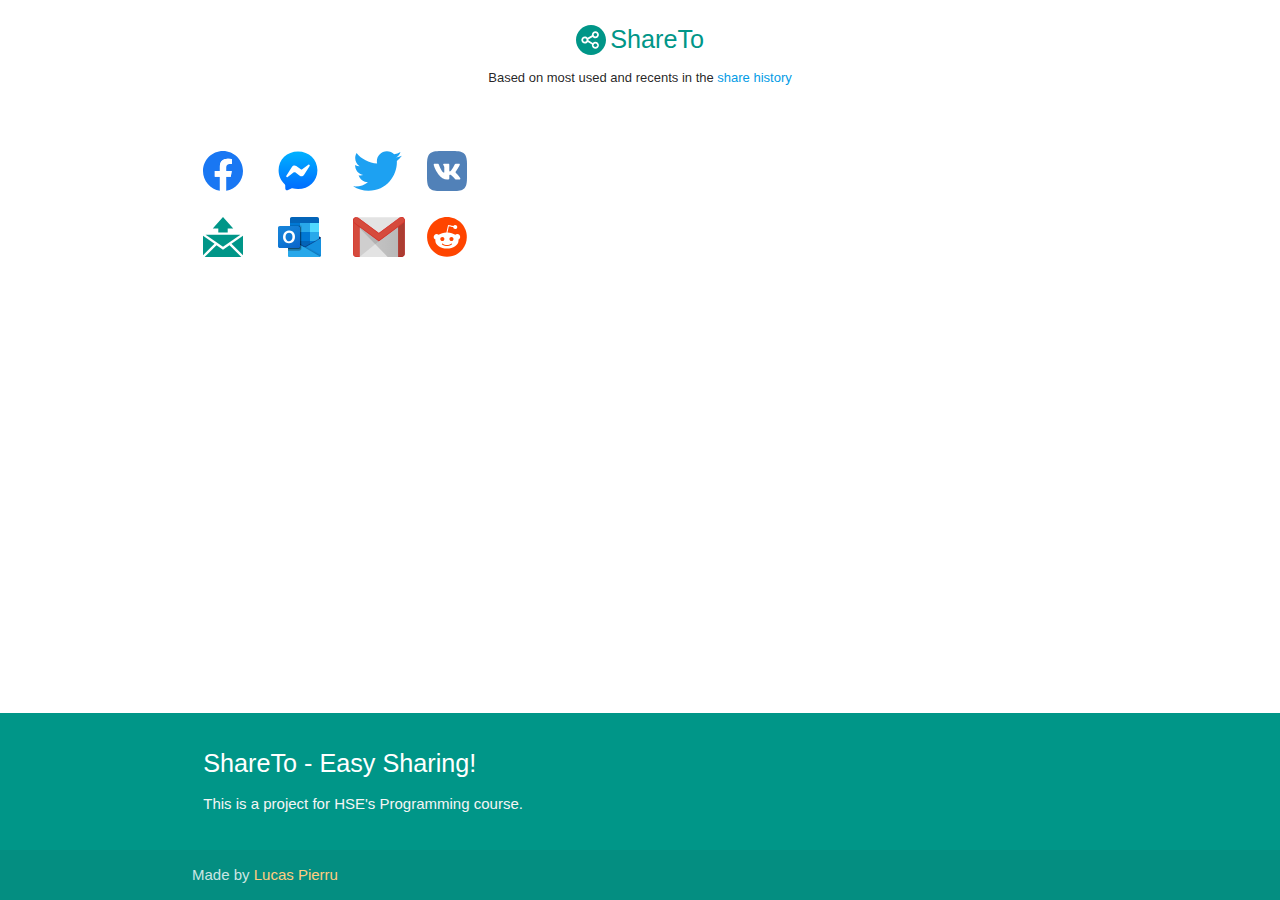
<file: index.html>
<!DOCTYPE html>
<html lang="en">

<head>
    <meta http-equiv="Content-Type" content="text/html; charset=UTF-8" />
    <meta name="viewport" content="width=device-width, initial-scale=1, maximum-scale=1.0" />
    <title>ShareTo - Easy Sharing</title>
    <script src="js/jquery.min.js"></script>

    <!-- CSS  -->
    <link href="https://fonts.googleapis.com/icon?family=Material+Icons" rel="stylesheet">
    <link href="css/materialize.min.css" type="text/css" rel="stylesheet" media="screen,projection" />
    <link href="css/styles.css" type="text/css" rel="stylesheet" media="screen,projection" />
</head>

<body>
    <header>
        <div class="section no-pad-bot no-pad-top" id="index-banner">
            <div class="container">
                <br><br>
                <div style="text-align: center; margin-top: -20px;">
                    <img src="images/shareto.svg" alt="shareto-logo" style="height: 30px; vertical-align: middle;">
                    <h1 class="header center teal-text flow-text" style=" display: inline; vertical-align: middle;">
                        ShareTo
                    </h1>
                </div>
                <div class="row center">
                    <p class="header col s12" style="font-size: small;">Based on most used and recents in the <a
                            href="history.html">share history</a></p>
                </div>
                <br><br>
            </div>
        </div>
    </header>

    <main>
        <div class="container" style="margin-bottom: -30px; margin-top: -30px;">
            <div class="section">
                <!--   Icon Section   -->
                <div class="row">
                    <div class="waves-effect waves-light col s3 l1" id="facebook">
                        <img src="images/facebook-logo.svg" alt="facebook logo" style="height: 40px;">
                    </div>
                    <div class="waves-effect waves-light col s3 l1" id="messenger">
                        <img src="images/messenger-logo.svg" alt="messenger logo" style="height: 40px;">
                    </div>
                    <div class="waves-effect waves-light col s3 l1" id="twitter">
                        <img src="images/twitter-logo.svg" alt="twitter logo" style="height: 40px;">
                    </div>
                    <div class="waves-effect waves-light col s3 l1" id="vk">
                        <img src="images/vk-logo.svg" alt="vk logo" style="height: 40px;">
                    </div>
                </div>
                <div class="row">
                    <div class="waves-effect waves-light col s3 l1" id="externalEmail">
                        <img src="images/email.svg" alt="email logo" style="height: 40px;">
                    </div>
                    <div class="waves-effect waves-light col s3 l1" id="outlook">
                        <img src="images/outlook-logo.svg" alt="outlook logo" style="height: 40px;">
                    </div>
                    <div class="waves-effect waves-light col s3 l1" id="gmail">
                        <img src="images/gmail-logo.svg" alt="gmail logo" style="height: 40px;">
                    </div>
                    <div class="waves-effect waves-light col s3 l1" id="reddit">
                        <img src="images/reddit-logo.svg" alt="reddit logo" style="height: 40px;">
                    </div>
                </div>

            </div>
            <br><br>
        </div>
    </main>

    <footer class="page-footer teal">
        <div class="container">
            <div class="row">
                <div class="col 12" style="padding-top: 0px !important;">
                    <h5 class="white-text flow-text">ShareTo - Easy Sharing!</h5>
                    <p class="grey-text text-lighten-4">This is a project for HSE's Programming course.</p>
                </div>
            </div>
        </div>
        <div class="footer-copyright">
            <div class="container">
                Made by <a class="orange-text text-lighten-3" href="https://github.com/mr-propre/ShareTo">Lucas
                    Pierru</a>
            </div>
        </div>
    </footer>

    <!--  Scripts-->
    <script src="js/materialize.min.js"></script>
    <script src="js/logic.js"></script>
</body>

</html>
</file>
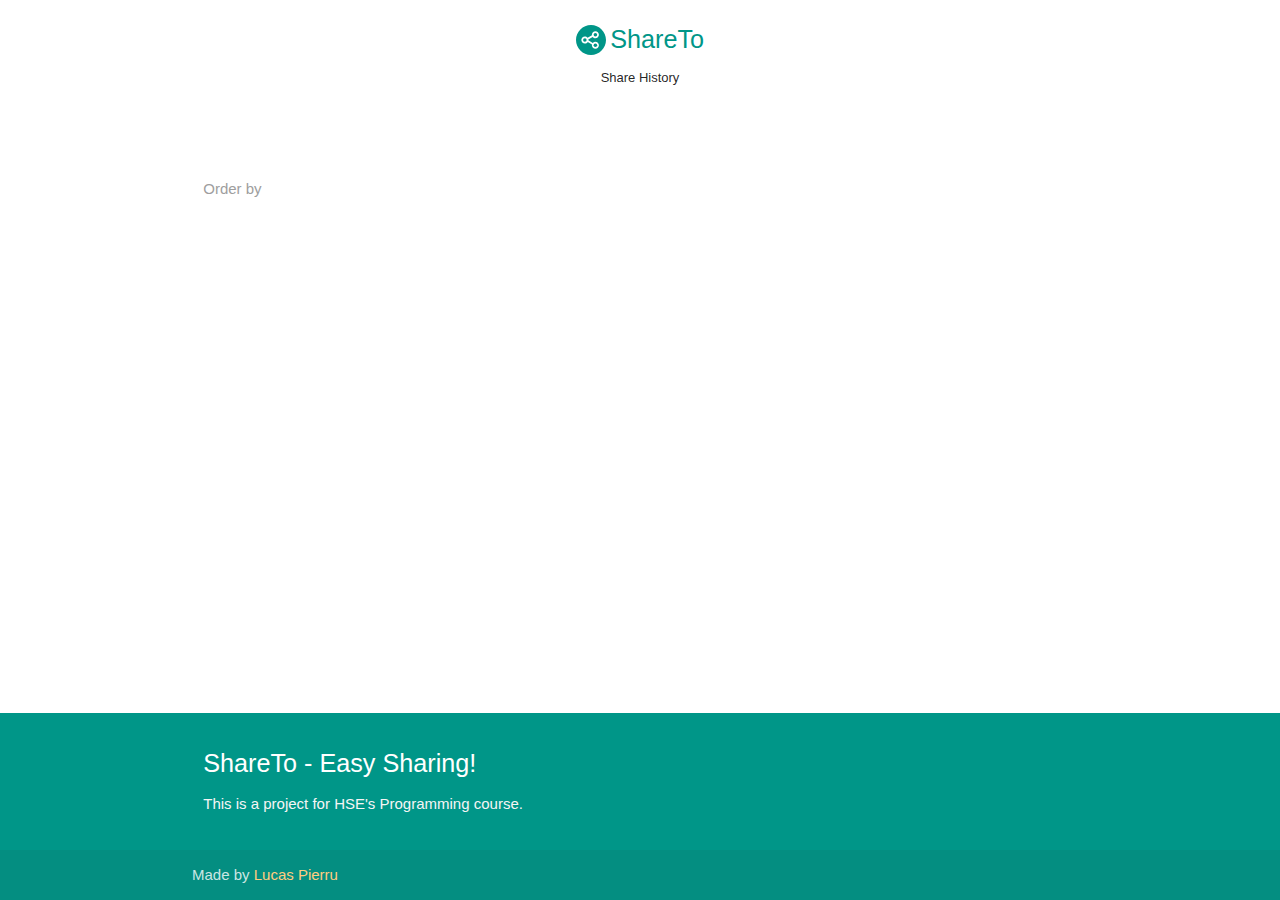
<file: history.html>
<!DOCTYPE html>
<html lang="en">

<head>
    <meta http-equiv="Content-Type" content="text/html; charset=UTF-8" />
    <meta name="viewport" content="width=device-width, initial-scale=1, maximum-scale=1.0" />
    <title>ShareTo - Easy Sharing</title>

    <!-- CSS  -->
    <link href="https://fonts.googleapis.com/icon?family=Material+Icons" rel="stylesheet">
    <link href="css/materialize.min.css" type="text/css" rel="stylesheet" media="screen,projection" />
    <link href="css/styles.css" type="text/css" rel="stylesheet" media="screen,projection" />
</head>

<body>
    <header>
        <div class="section no-pad-bot no-pad-top" id="index-banner">
            <div class="container">
                <br><br>
                <div style="text-align: center; margin-top: -20px;">
                    <img src="images/shareto.svg" alt="shareto-logo" style="height: 30px; vertical-align: middle;">
                    <h1 class="header center teal-text flow-text" style=" display: inline; vertical-align: middle;">
                        ShareTo
                    </h1>
                </div>
                <div class="row center">
                    <p class="header col s12" style="font-size: small;">Share History</p>
                </div>
                <br><br>
            </div>
        </div>
    </header>

    <main>
        <div class="container" style="margin-bottom: -30px; margin-top: -30px;">
            <div class="section">
                <!--   Icon Section   -->
                <div class="row">
                    <div class="input-field col s12">
                        <select>
                            <option value="1" selected>Most Recents</option>
                            <option value="2">Most Used</option>
                        </select>
                        <label>Order by</label>
                    </div>
                </div>

            </div>
            <br><br>
        </div>
    </main>

    <footer class="page-footer teal">
        <div class="container">
            <div class="row">
                <div class="col 12" style="padding-top: 0px !important;">
                    <h5 class="white-text flow-text">ShareTo - Easy Sharing!</h5>
                    <p class="grey-text text-lighten-4">This is a project for HSE's Programming course.</p>
                </div>
            </div>
        </div>
        <div class="footer-copyright">
            <div class="container">
                Made by <a class="orange-text text-lighten-3" href="http://github.com/mr-propre/ShareTo">Lucas
                    Pierru</a>
            </div>
        </div>
    </footer>


    <!--  Scripts-->
    <script src="js/jquery.min.js"></script>
    <script src="js/materialize.min.js"></script>
    <script>
        document.addEventListener('DOMContentLoaded', function () {
            var elems = document.querySelectorAll('select');
            var instances = M.FormSelect.init(elems, options);
        });
    </script>

</body>

</html>
</file>
<file: css/styles.css>
body {
    display: flex;
    min-height: 100vh;
    flex-direction: column;
    min-width: 300px;
}

main {
    flex: 1 0 auto;
}

.facebook-icon {
    background-image: url("images/facbook-logo.svg");
    background-repeat: no-repeat;
    background-size: cover;
    height: 20vh;
    width: 20vh;
}
</file>
